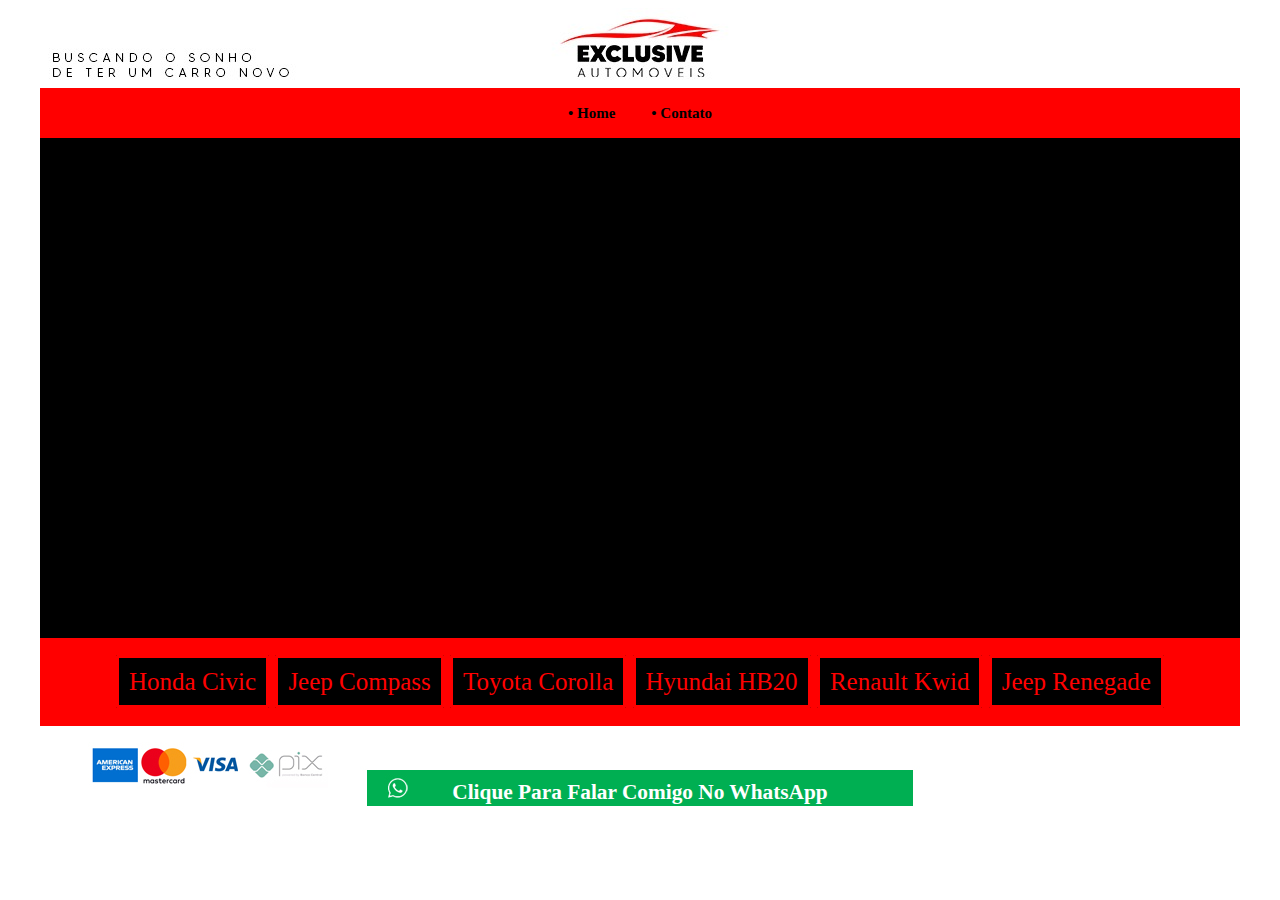
<file: index.html>
<!DOCTYPE html>
<html>

<head>
  <meta charset="utf-8">
  <title>Oficial Exclusive Automóveis</title>
  <link rel="icon"   href="logo.png">
  <link href="style.css" rel="stylesheet">
</head>

<body>
<div id='container'>
<div class='cabecalho1'></div>
<div class='cabecalho2'>
<a href='#'>• Home</a>
<a href='https://api.whatsapp.com/send?phone=55219888953248'>• Contato</a>

</div>
<div class='banner1'></div>

<div class='links'>
<a href='civic.html' class='civic'>Honda Civic</a>
<a href='compass.html' class='compass'>Jeep Compass</a>
<a href='corola.html' class='corola'>Toyota Corolla</a>
<a href='hb20.html' class='hb20'>Hyundai HB20</a>
<a href='kwid.html' class='kwid'>Renault Kwid</a>
<a href='renegade.html' class='renegade'>Jeep Renegade</a>
</div>
<div class='rodape'><br><br><br><a href='https://api.whatsapp.com/send?phone=55219888953248' id='linkwhats'>Clique Para Falar Comigo No WhatsApp</a></div>


</div>  
</body>

</html>
</file>
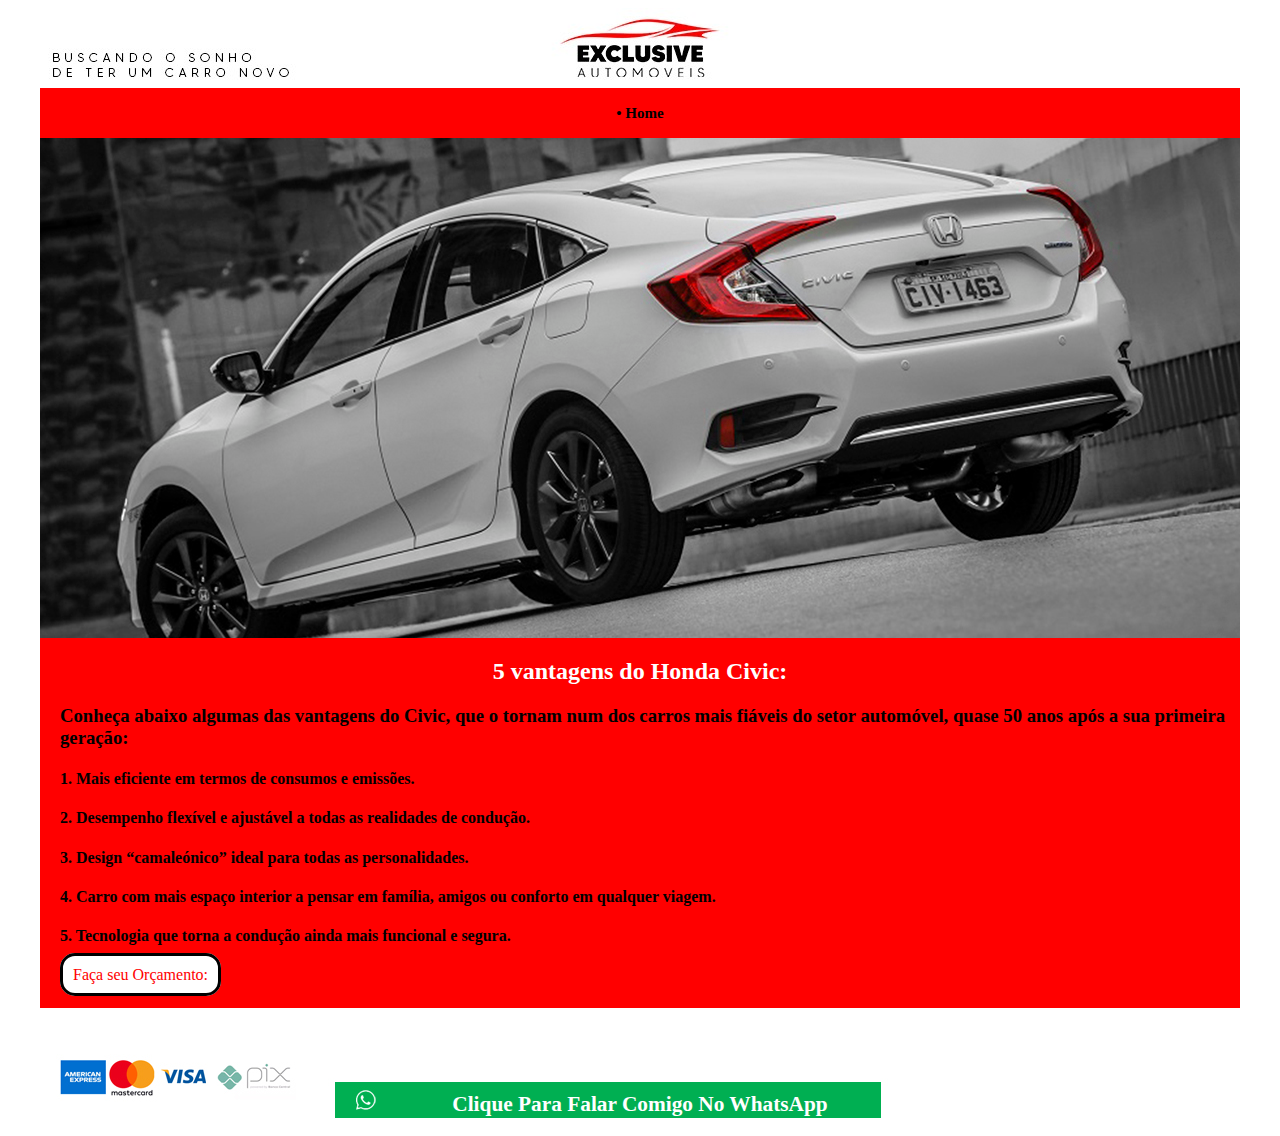
<file: civic.html>
<!DOCTYPE html>
<html>

<head>
  <meta charset="utf-8">
  <title>Honda Civic</title>
  <link rel="icon"   href="logo.png">
  <link href="style.css" rel="stylesheet">
</head>

<body>
<div id='containercivic'>
<div class='cabecalho1'></div>
<div class='cabecalho2'>
<a href='index.html'>• Home</a>
</div>

<div class='bannercivic'></div>

<div class='textocivic'>
  
<h2>5 vantagens do Honda Civic:</h2>
<h3>Conheça abaixo algumas das vantagens do Civic, que o tornam num dos carros mais fiáveis do setor automóvel, quase 50 anos após a sua primeira geração:</h3>

<h4>1. Mais eficiente em termos de consumos e emissões.</h4>
<h4>2. Desempenho flexível e ajustável a todas as realidades de condução.</h4>
<h4>3. Design “camaleónico” ideal para todas as personalidades.</h4>
<h4>4. Carro com mais espaço interior a pensar em família, amigos ou conforto em qualquer viagem.</h4>
<h4>5. Tecnologia que torna a condução ainda mais funcional e segura.</h4>
<a href='orcamento.html' class='botaoorc'>Faça seu Orçamento:</a>
</div>
  
</div>
<div class='rodape'><br><br><br><a href='https://api.whatsapp.com/send?phone=55219888953248' id='linkwhats'>Clique Para Falar Comigo No WhatsApp</a></div>


</div>  
</body>

</html>
</file>
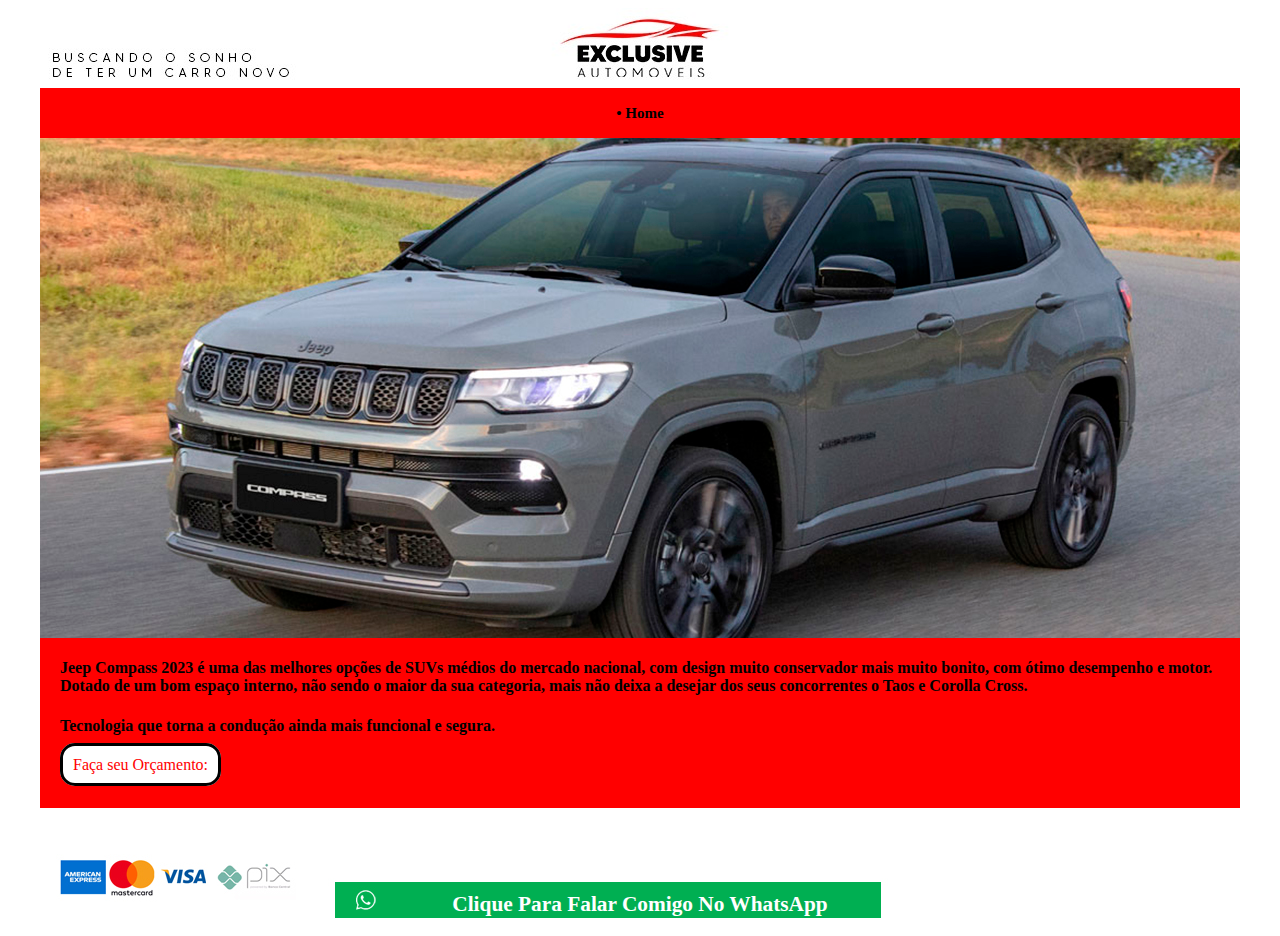
<file: compass.html>
<!DOCTYPE html>
<html>

<head>
  <meta charset="utf-8">
  <title>Jeep Compass</title>
  <link rel="icon"   href="logo.png">
  <link href="style.css" rel="stylesheet">
</head>

<body>
<div id='containercompass'>
<div class='cabecalho1'></div>
<div class='cabecalho2'>
<a href='index.html'>• Home</a>
</div>

<div class='bannercompass'></div>

<div class='textocivic'>
  
<h4> Jeep Compass 2023 é uma das melhores opções de SUVs médios do mercado nacional, com design muito conservador mais muito bonito, com ótimo desempenho e motor. Dotado de um bom espaço interno, não sendo o maior da sua categoria, mais não deixa a desejar dos seus concorrentes o Taos e Corolla Cross.</h4>

<h4>Tecnologia que torna a condução ainda mais funcional e segura.</h4>
<a href='orcamento.html' class='botaoorc'>Faça seu Orçamento:</a>
</div>
  
</div>
<div class='rodape'><br><br><br><a href='https://api.whatsapp.com/send?phone=55219888953248' id='linkwhats'>Clique Para Falar Comigo No WhatsApp</a></div>


</div>  
</body>

</html>
</file>
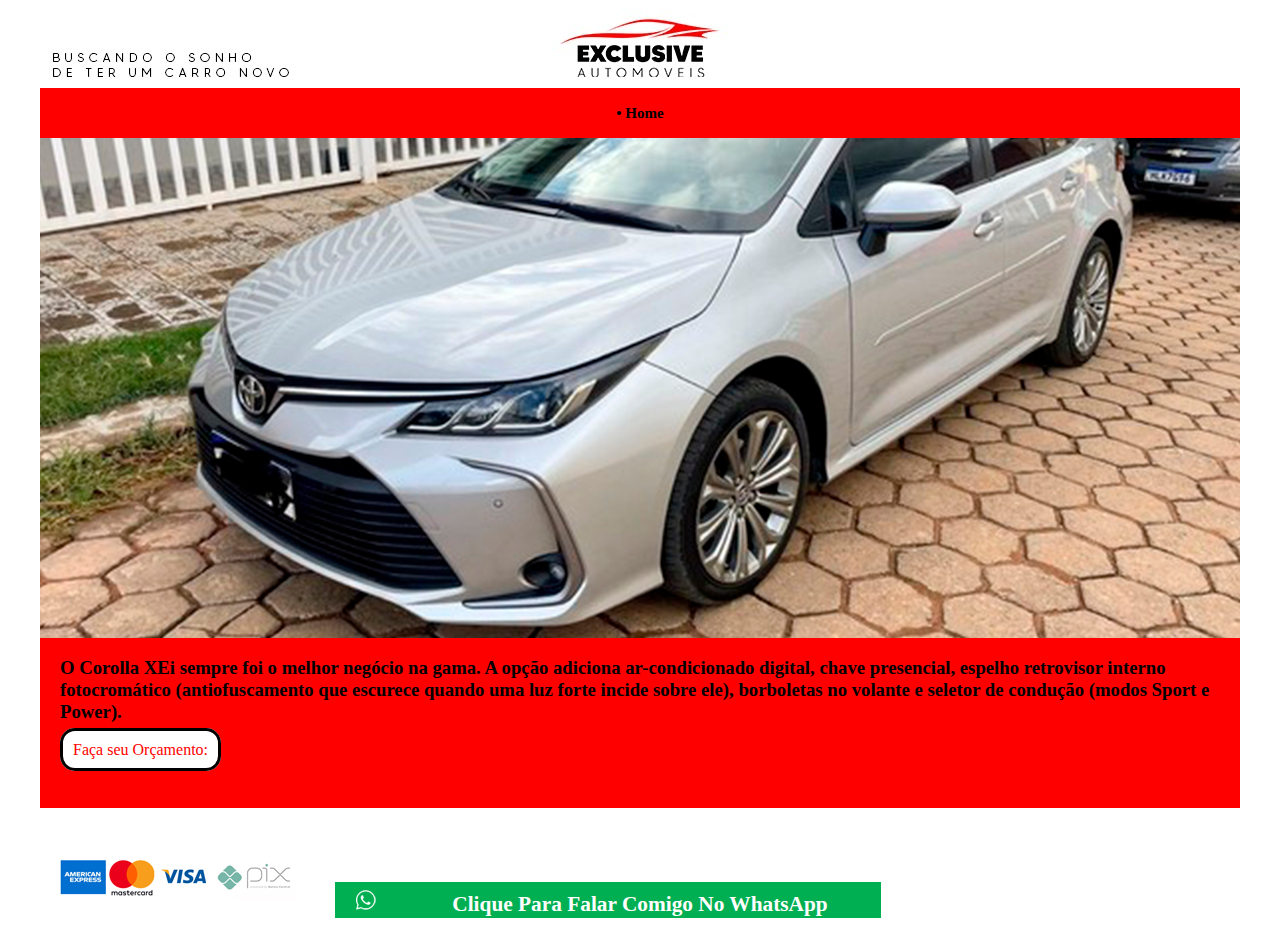
<file: corola.html>
<!DOCTYPE html>
<html>

<head>
  <meta charset="utf-8">
  <title>Toyota Corolla</title>
  <link rel="icon"   href="logo.png">
  <link href="style.css" rel="stylesheet">
</head>

<body>
<div id='containercorolla'>
<div class='cabecalho1'></div>
<div class='cabecalho2'>
<a href='index.html'>• Home</a>
</div>

<div class='bannercorolla'></div>

<div class='textocivic'>

<h3>O Corolla XEi sempre foi o melhor negócio na gama. A opção adiciona ar-condicionado digital, chave presencial, espelho retrovisor interno fotocromático (antiofuscamento que escurece quando uma luz forte incide sobre ele), borboletas no volante e seletor de condução (modos Sport e Power).</h3>

<a href='orcamento.html' class='botaoorc'>Faça seu Orçamento:</a>
</div>
  
</div>
<div class='rodape'><br><br><br><a href='https://api.whatsapp.com/send?phone=55219888953248' id='linkwhats'>Clique Para Falar Comigo No WhatsApp</a></div>


</div>  
</body>

</html>
</file>
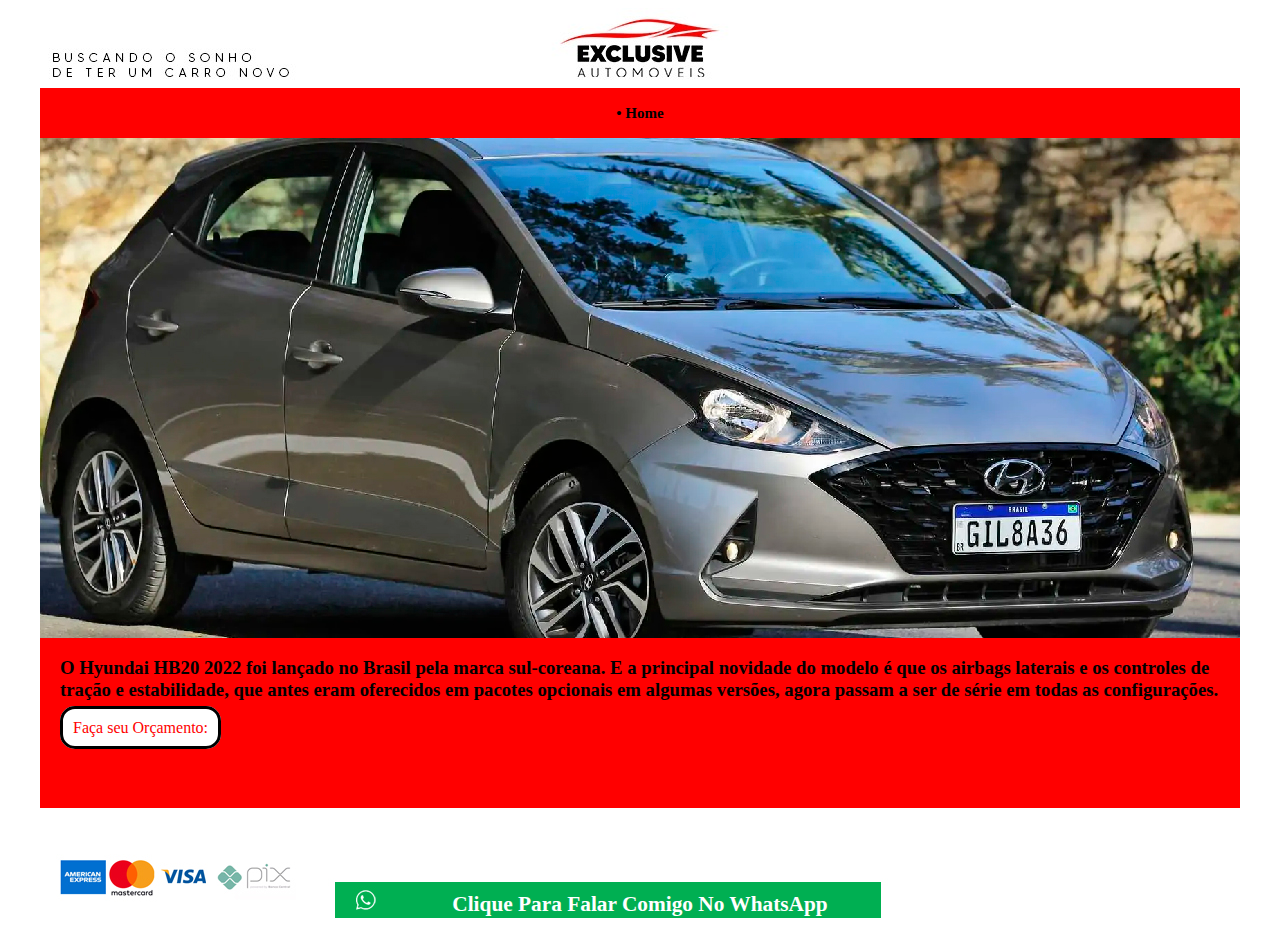
<file: hb20.html>
<!DOCTYPE html>
<html>

<head>
  <meta charset="utf-8">
  <title>Hyundai HB20</title>
  <link rel="icon"   href="logo.png">
  <link href="style.css" rel="stylesheet">
</head>

<body>
<div id='containerhb20'>
<div class='cabecalho1'></div>
<div class='cabecalho2'>
<a href='index.html'>• Home</a>
</div>

<div class='bannerhb20'></div>

<div class='textohb20'>
  
<h3>O Hyundai HB20 2022 foi lançado no Brasil pela marca sul-coreana. E a principal novidade do modelo é que os airbags laterais e os controles de tração e estabilidade, que antes eram oferecidos em pacotes opcionais em algumas versões, agora passam a ser de série em todas as configurações.</h3>
</div>

<a href='orcamento.html' class='botaoorc'>Faça seu Orçamento:</a>
</div>
  
</div>
<div class='rodape'><br><br><br><a href='https://api.whatsapp.com/send?phone=55219888953248' id='linkwhats'>Clique Para Falar Comigo No WhatsApp</a></div>


</div>  
</body>

</html>
</file>
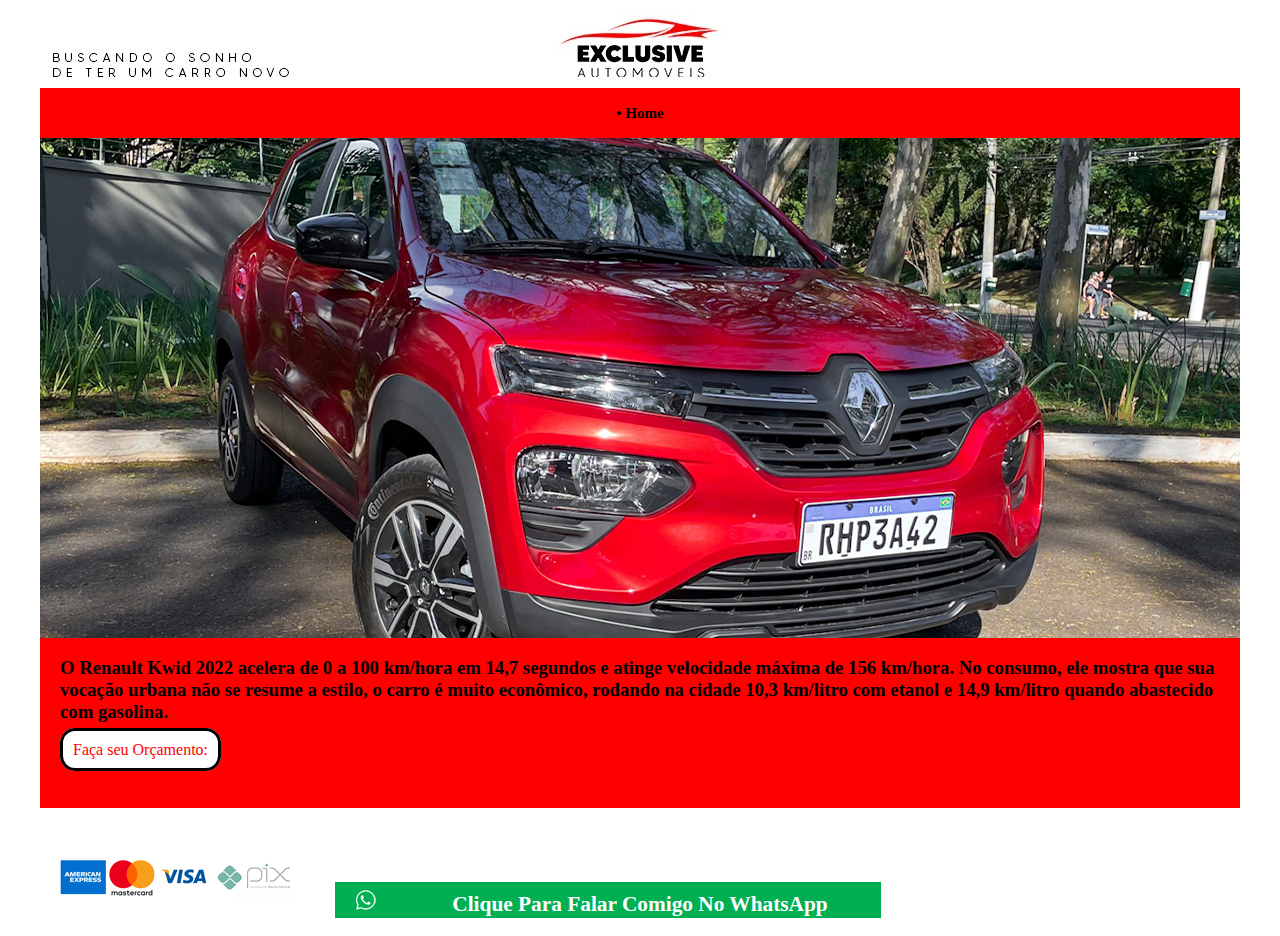
<file: kwid.html>
<!DOCTYPE html>
<html>

<head>
  <meta charset="utf-8">
  <title>Renault Kwid</title>
  <link rel="icon"   href="logo.png">
  <link href="style.css" rel="stylesheet">
</head>

<body>
<div id='containerkwid'>
<div class='cabecalho1'></div>
<div class='cabecalho2'>
<a href='index.html'>• Home</a>
</div>

<div class='bannerkwid'></div>

<div class='textokwid'>
  
<h3>O Renault Kwid 2022 acelera de 0 a 100 km/hora em 14,7 segundos e atinge velocidade máxima de 156 km/hora. No consumo, ele mostra que sua vocação urbana não se resume a estilo, o carro é muito econômico, rodando na cidade 10,3 km/litro com etanol e 14,9 km/litro quando abastecido com gasolina.</h3>
</div>

<a href='orcamento.html' class='botaoorc'>Faça seu Orçamento:</a>
</div>
  
</div>
<div class='rodape'><br><br><br><a href='https://api.whatsapp.com/send?phone=55219888953248' id='linkwhats'>Clique Para Falar Comigo No WhatsApp</a></div>


</div>  
</body>

</html>
</file>
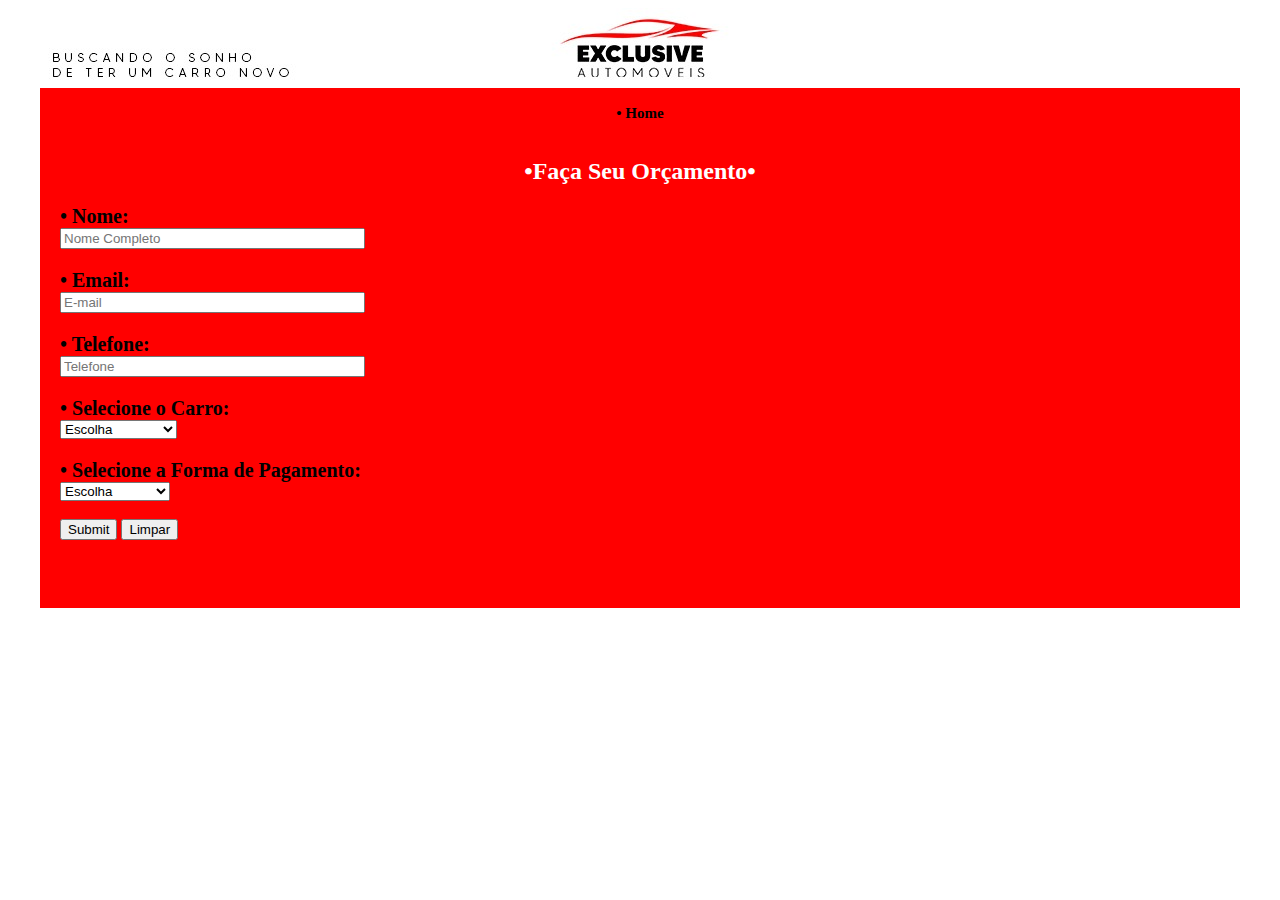
<file: orcamento.html>
<!DOCTYPE html>
<html>

<head>
  <meta charset="utf-8">
  <title>Orçamento</title>
  <link rel="icon"   href="logo.png">
  <link href="style.css" rel="stylesheet">
</head>

<body>
<div id='containerorcamento'>
<div class='cabecalho1'></div>
<div class='cabecalho2'>
<a href='index.html'>• Home</a>
</div>

<div id='conteudoorc'>
<h2> •Faça Seu Orçamento• </h2>

<form method="post" action='planet.py' class="formorc">
<p class="porc">• Nome:</p><input type='text'size=35 placeholder='Nome Completo' maxlength=40 name='nome' required />

 <p class="porc">• Email:</p><input type="email" size=35 name='email' placeholder='E-mail' maxlength='35'>

<p class="porc">• Telefone:</p><input type='tel' size=35 name='telefone' placeholder='Telefone'>

<p class="porc">• Selecione o Carro:</p><select name='carro'>
<option selected=""value="">Escolha</option>
<option value="Civic"> Honda Civic</option>
<option value="Jeep Compass"> Jeep Compass</option>
<option value="Jeep Renegade"> Jeep Renegade</option>
<option value="Toyota Corolla"> Toyota Corolla</option>
<option value="Renault Kwid"> Renault Kwid</option>
<option value="Hyundai HB20"> Hyundai HB20</option>
</select>

<p class="porc">• Selecione a Forma de Pagamento:</p><select name='pagamento'>
<option selected=""value="">Escolha</option>
<option value="Niteroi">Á Vista</option>
<option value="SaoGonçalo">Financiamento</option>
</select>

<br>
<br>
<input type= 'submit'></input>
<input type= 'reset' value='Limpar'></input>
</form>
</div>  

</body>

</html>
</file>
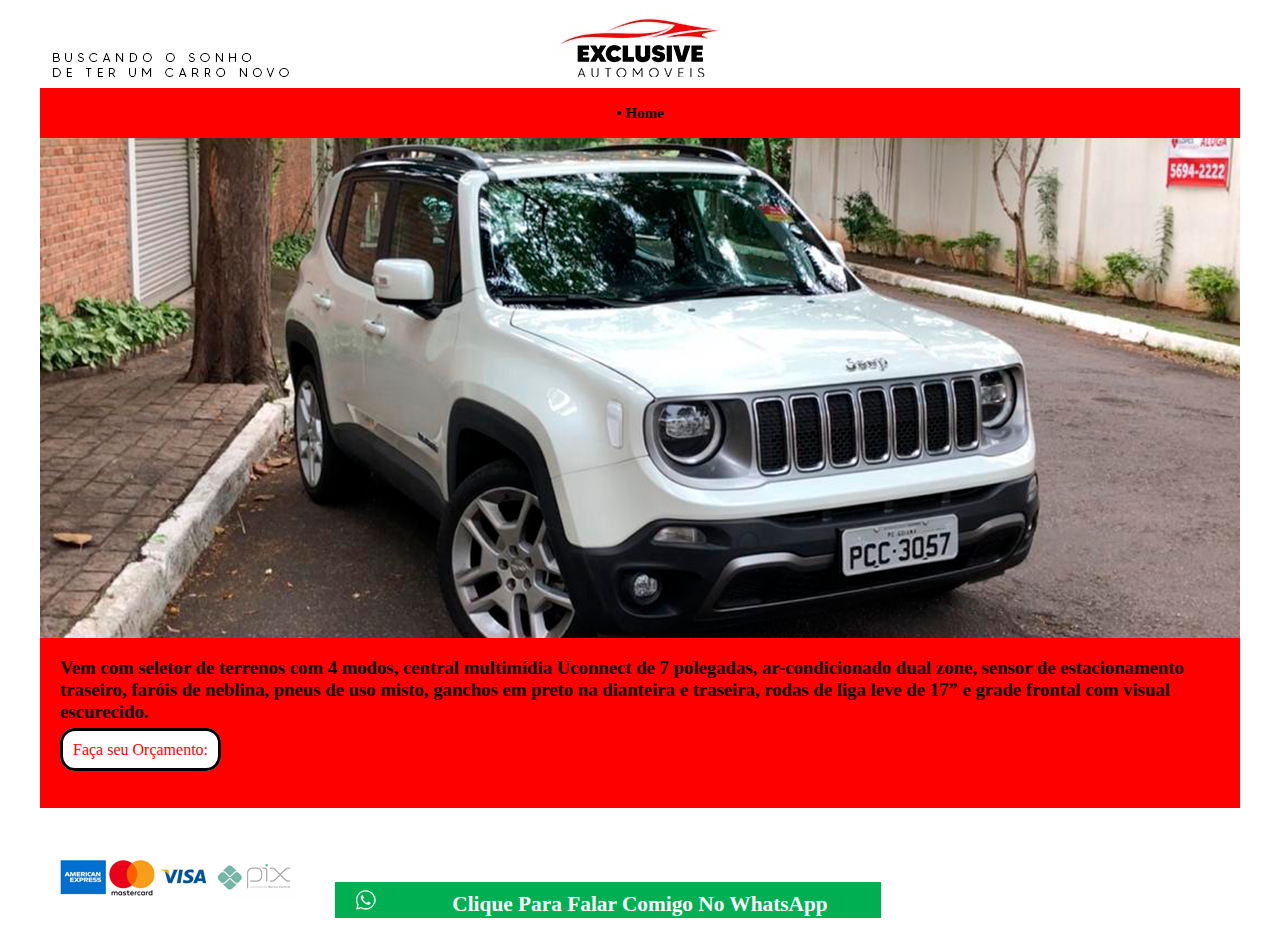
<file: renegade.html>
<!DOCTYPE html>
<html>

<head>
  <meta charset="utf-8">
  <title>Jeep Renegade</title>
  <link rel="icon"   href="logo.png">
  <link href="style.css" rel="stylesheet">
</head>

<body>
<div id='containerrenegade'>
<div class='cabecalho1'></div>
<div class='cabecalho2'>
<a href='index.html'>• Home</a>
</div>

<div class='bannerrenegade'></div>

<div class='textorenegade'>
  
<h3>Vem com seletor de terrenos com 4 modos, central multimídia Uconnect de 7 polegadas, ar-condicionado dual zone, sensor de estacionamento traseiro, faróis de neblina, pneus de uso misto, ganchos em preto na dianteira e traseira, rodas de liga leve de 17” e grade frontal com visual escurecido.</h3>
</div>

<a href='orcamento.html' class='botaoorc'>Faça seu Orçamento:</a>
</div>
  
</div>
<div class='rodape'><br><br><br><a href='https://api.whatsapp.com/send?phone=55219888953248' id='linkwhats'>Clique Para Falar Comigo No WhatsApp</a></div>


</div>  
</body>

</html>
</file>
<file: style.css>
body{
    background: white;
    }
    
    /*Principal*/
    #container{
    background: red;
    width:1200px;
    height:750px;
    margin:auto;
    }
    
    .cabecalho1{
    background-image: url('cabecalho.jpeg');
    background-repeat: no-repeat;
    width:1200;
    height: 80px;
    }
    
    .cabecalho2{
    text-align: center;
    padding:16px 16px 16px;
    background-color: red;
    }
    
    .cabecalho2 a{
    padding:16px 16px 16px;
    text-decoration: none;
    color:black;
    font-weight: bold;
    font-size: 15px;
    }
    
    .cabecalho2 a:hover{
    padding:16px 16px 16px;
    color:white;
    font-size: 18px;
    
    }
    
    .banner1{
    width:1200px;
      height: 500px;
      background: black;
      animation-name:banner1;
      animation-duration: 10s;             
      animation-iteration-count: infinite;  
    }
    
    @keyframes banner1{
      0%{background-image: url('civic.jpeg');background-repeat: no-repeat;}
      20%{background-image: url('compass.jpeg');background-repeat: no-repeat;}
      40%{background-image: url('corola.jpeg'); background-repeat: no-repeat;}
      60%{background-image: url('hb20.jpeg');background-repeat: no-repeat;}
      80%{background-image: url('kwid.jpeg');background-repeat: no-repeat;}
      100%{background-image: url('renegade.jpeg'); background-repeat: no-repeat;} 
    }
    
    .links{
    text-align: center;
    margin:auto;
    margin-top: 30px;
    font-size: 25px;
    }
    
    .civic{
    background: black;
    color: red;
    text-decoration: none;
    border: 3px solid red;
    border-radius: 1px;
    background-size: cover;
    padding: 10px;
    background-repeat: no-repeat;
    margin: auto;
    }
    
    .civic:hover{
    background-image: url('civic.jpeg');
    color:white;
    }
    
    .compass{
    background: black;
    color: red;
    padding: 10px;
    text-decoration: none;
    border: 3px solid red;
    border-radius: 1px;
    background-size: cover;
    background-repeat: no-repeat;
    }
    
    .compass:hover{
    background-image: url('compass.jpeg');
    color:white;
    }
    
    .corola{
    background: black;
    color: red;
    padding: 10px;
    text-decoration: none;
    border: 3px solid red;
    border-radius: 1px;
    background-size: cover;
    background-repeat: no-repeat;
    }
    
    .corola:hover{
    background-image: url('corola.jpeg');
    color:white;
    }
    
    .hb20{
    background: black;
    color: red;
    padding: 10px;
    text-decoration: none;
    border: 3px solid red;
    border-radius: 1px;
    background-size: cover;
    background-repeat: no-repeat;
    }
    
    .hb20:hover{
    background-image: url('hb20.jpeg');
    color:white;
    }
    
    .kwid{
    background: black;
    color: red;
    padding: 10px;
    text-decoration: none;
    border: 3px solid red;
    border-radius: 1px;
    background-size: cover;
    background-repeat: no-repeat;
    }
    
    .kwid:hover{
    background-image: url('kwid.jpeg');
    color:white;
    }
    
    .renegade{
    background: black;
    color: red;
    padding: 10px;
    text-decoration: none;
    border: 3px solid red;
    border-radius: 1px;
    background-size: cover;
    background-repeat: no-repeat;
    }
    
    .renegade:hover{
    background-image: url('renegade.jpeg');
    color:white;
    }
    
    .rodape{
    background-image: url('rodape.jpeg');
    background-repeat: no-repeat;
    width:1200;
    height: 90px;
    margin: auto;
    margin-top:30px;
    text-align: center;
    position: bottom;
    background-color: white;
    }
    
    #linkwhats{
    color: white;
    text-align: center;
    text-decoration: none;
    font-weight: bold;
    font-size: 16pt;
    }
    
    /*Civic*/
    
    #containercivic{
    background: red;
    width:1200px;
    height:1000px;
    margin:auto;
    }
    
    .bannercivic{
    width:1200px;
    height: 500px;
    background-image: url('civic.jpeg');
    background-repeat: no-repeat;
    /*background: black;
    animation-name:bannercivic;
    animation-duration: 6s;             
    animation-iteration-count: infinite;*/
    }
    /*
    @keyframes bannercivic{
    0%{background-image: url('civic.jpg');background-repeat: no-repeat;}
    25%{background-image: url('civic2.jpg');background-repeat: no-repeat;}
    50%{background-image: url('civic3.jpg'); background-repeat: no-repeat;}
    100%{background-image: url('civic4.jpg'); background-repeat: no-repeat;} 
    }
    */
    
    h2{
    text-align: center;
    color: white;
    }
    
    h3{
    margin-left: 20px;
    text-align: left;
    color: black;
    }
    
    h4{
    margin-left: 20px;
    text-align: left;
    color: black;
    }
    
    .botaoorc{
    margin-top: auto;
    background: white;
    color: red;
    padding: 10px;
    text-decoration: none;
    margin-left: 20px;
    border: 3px solid black;
    border-radius: 15px;
    }
    
    .botaoorc:hover{
    background: red;
    border: 3px solid black;
    color: white;
    }
    
    /*Orçamento*/
    
    .porc{
    margin-bottom: 0px;
    font-weight: bold;
    font-size: 15pt;
    }
    
    .formorc{
    margin-left: 20px;
    }
    
    .porc1{
    margin-left: 50px;
    font-weight: bold;
    font-size: 15pt;
    }
    
    #containerorcamento{
    background: red;
    width:1200px;
    height:600px;
    margin:auto;
    }
    
    /*Compass*/
    #containercompass{
    background: red;
    width:1200px;
    height:800px;
    margin:auto;
    }
    
    .bannercompass{
    width:1200px;
    height: 500px;
    background-image: url('compass.jpeg');
    background-repeat: no-repeat;
    }
    
    /*Cololla*/
    #containercorolla{
    background: red;
    width:1200px;
    height:800px;
    margin:auto;
    }
    
    .bannercorolla{
    width:1200px;
    height: 500px;
    background-image: url('corola.jpeg');
    background-repeat: no-repeat;
    }
    
    /*Hb20*/
    #containerhb20{
    background: red;
    width:1200px;
    height:800px;
    margin:auto;
    }
    
    .bannerhb20{
    width:1200px;
    height: 500px;
    background-image: url('hb20.jpeg');
    background-repeat: no-repeat;
    }
    
    /*Kwid*/
    #containerkwid{
    background: red;
    width:1200px;
    height:800px;
    margin:auto;
    }
    
    .bannerkwid{
    width:1200px;
    height: 500px;
    background-image: url('kwid.jpeg');
    background-repeat: no-repeat;
    }
    
    /*Renegade*/
    #containerrenegade{
    background: red;
    width:1200px;
    height:800px;
    margin:auto;
    }
    
    .bannerrenegade{
    width:1200px;
    height: 500px;
    background-image: url('renegade.jpeg');
    background-repeat: no-repeat;
    }
</file>
